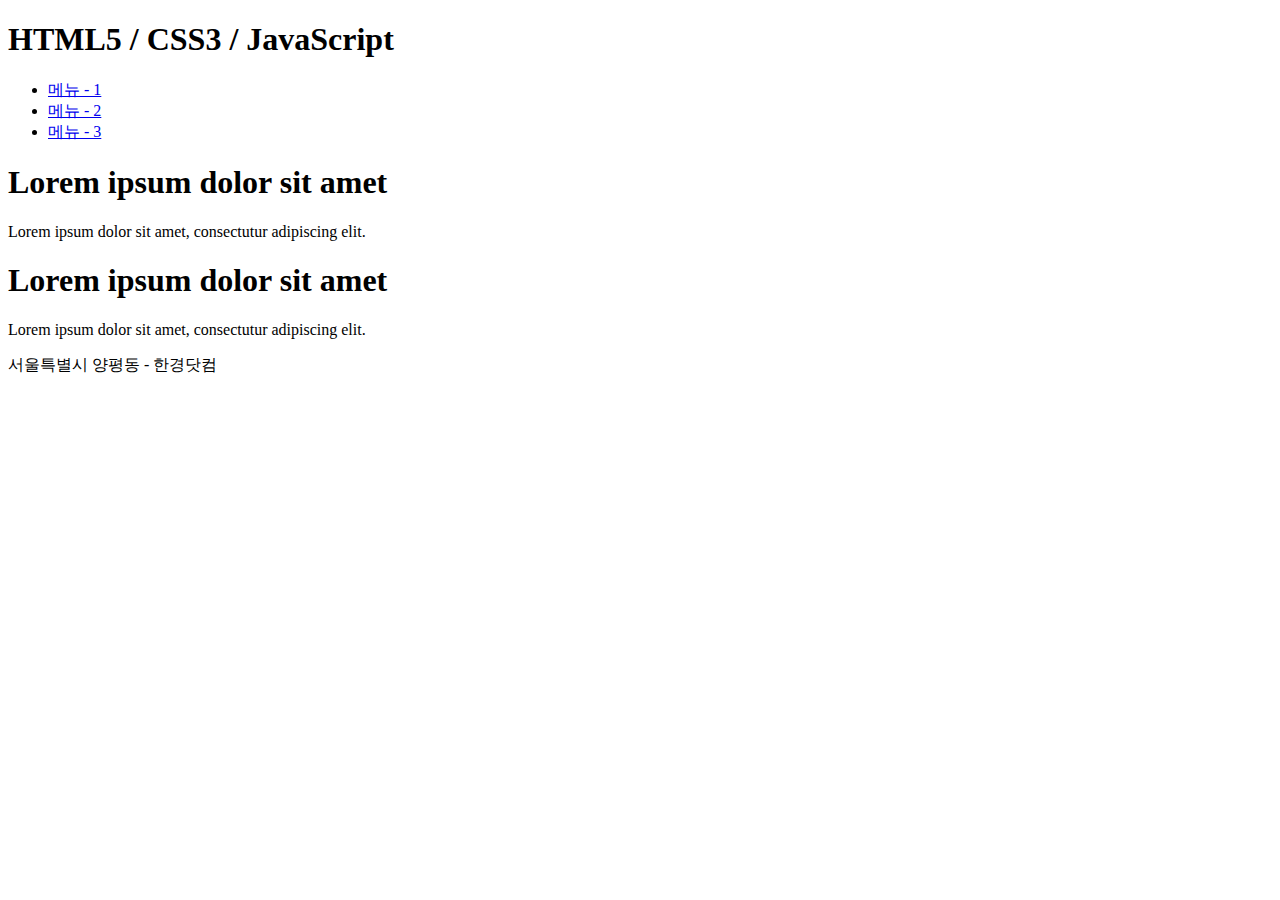
<file: septh27th(2).html>
<!DOCTYPE html>
<html>
        <head>
                <meta charset="utf-8">
                <title>Form Tag</title>
        </head>
        <body class = "header">
            <div>
                <h1>HTML5 / CSS3 / JavaScript</h1>
            </div>
            <div class = "nav">
                <ul>
                    <li><a href="#">메뉴 - 1</a></li>
                    <li><a href="#">메뉴 - 2</a></li>
                    <li><a href="#">메뉴 - 3</a></li>
                </ul>
            </div>
            <div class ="section">
                <div>
                    <h1>Lorem ipsum dolor sit amet</h1>
                    <p>Lorem ipsum dolor sit amet, consectutur adipiscing elit.</p>
                </div>
                <div>
                    <h1>Lorem ipsum dolor sit amet</h1>
                    <p>Lorem ipsum dolor sit amet, consectutur adipiscing elit.</p>
                </div>
            </div>
            <div class = "footer">
                <span>서울특별시 양평동 - 한경닷컴</span>
            </div>
        </body>
</html>
</file>
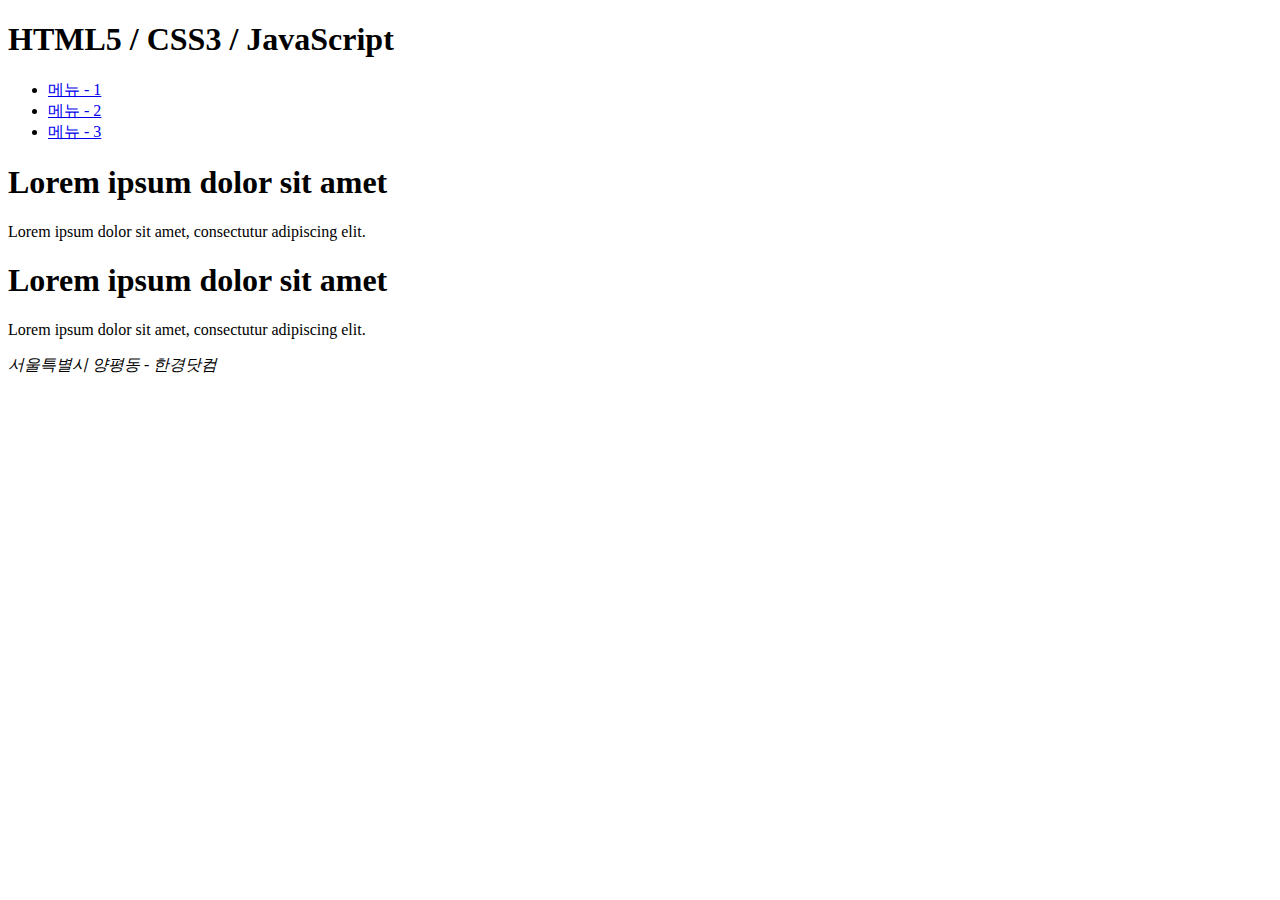
<file: septh27th(3).html>
<!DOCTYPE html>
<html>
        <head>
                <meta charset="utf-8">
                <title>sematnic Tag</title>
        </head>
        <body>
            <header>
                <h1>HTML5 / CSS3 / JavaScript</h1>
            </header>
            <nav>
                <ul>
                    <li><a href="#">메뉴 - 1</a></li>
                    <li><a href="#">메뉴 - 2</a></li>
                    <li><a href="#">메뉴 - 3</a></li>
                </ul>
            </nav>
            <section>
                <article>
                    <h1>Lorem ipsum dolor sit amet</h1>
                    <p>Lorem ipsum dolor sit amet, consectutur adipiscing elit.</p>
                </article>
                <article>
                    <h1>Lorem ipsum dolor sit amet</h1>
                    <p>Lorem ipsum dolor sit amet, consectutur adipiscing elit.</p>
                </article>
            </section>
            <footer>
                <address>서울특별시 양평동 - 한경닷컴</address>
            </footer>
        </body>
</html>
</file>
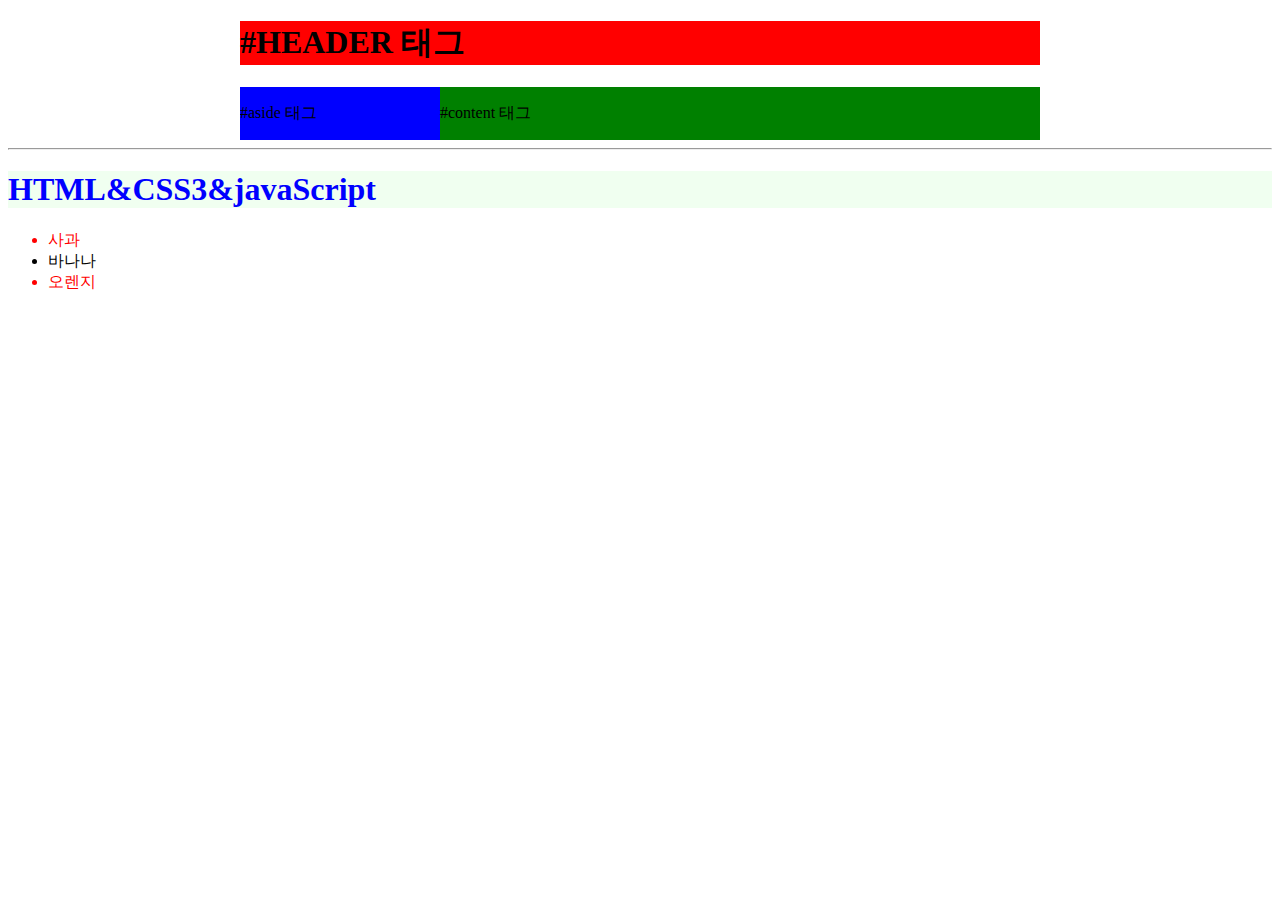
<file: septh27th(4).html>
<!DOCTYPE html>
<html>
    <head>
        <meta charset="utf-8">
        <title>CSS3 Selector</title>
        <style>
            #header{width:800px; margin: 0 auto; background: red;}
            #wrap{width: 800px; margin: 0 auto; overflow: hidden;}
            #aside{width:200px; float:left; background:blue;}
            #content{width:600px;float:left;background: green;}
            .select{color : red}
            .item{color:blue}
            .header{background-color:honeydew;}
            /**{color:blueviolet}
            h1{color:red}*/
        </style>
    </head>

    <body>
        <div id = "header">
            <h1>#HEADER 태그</h1>
        </div>
        <div id = "wrap">
            <div id = "aside">
                <p>#aside 태그</p>
            </div>
            <div id = "content">
                <p>#content 태그</p>
            </div>
        </div>
        <hr>
        <div>
            <h1 class = "item header">HTML&CSS3&javaScript</h1> <!--클래스 명 두개-->
        </div>
        <div>
            <ul>
                <li class = "select">사과</li>
                <li>바나나</li>
                <li class = "select">오렌지</li>
            </ul>
        </div>
    </body>
</html>
</file>
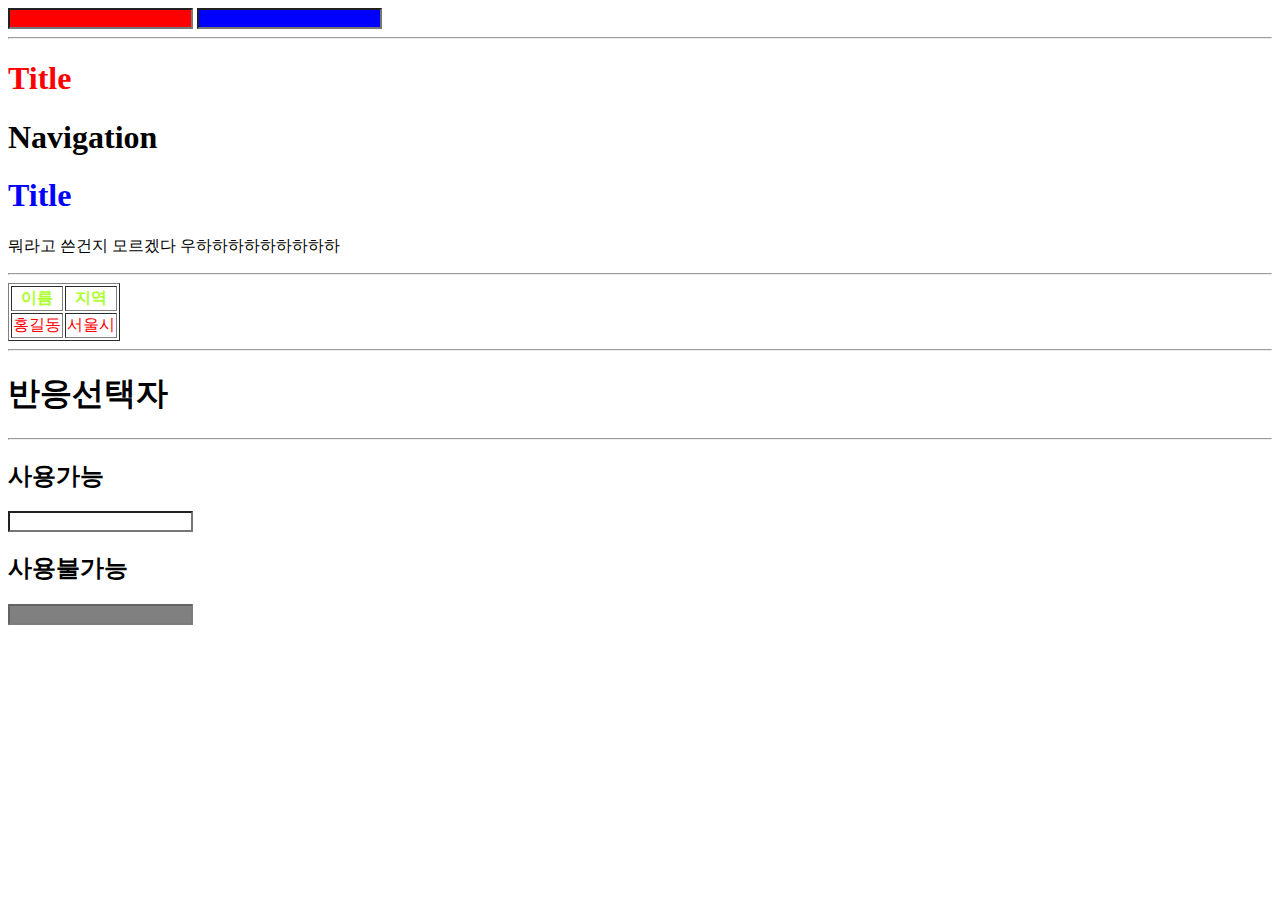
<file: septh27th(5).html>
<!DOCTYPE html>
<html>
    <head>
        <meta charset="utf-8">
        <title>CSS3 Attribute/Parent/Childe selector</title>
    <style>
        input[type = "text"]{background: red;}
        input[type = "password"]{background: blue;}

        /* < 자손 선택자 */
        #header > h1{color:red} 
        #section > h1{color: blue}
        table > tbody > tr > th {color:greenyellow;}
        table > tbody > tr > td {color:red;}

        /*반응 선택자*/
        #action > h1:hover {color:red;}
        #action > h1:active {color:blue}

        /*상태 선택자*/
        #status > input:enabled {background-color: white}
        #status > input:disabled{background-color: gray}
        #status > input:focus {background-color: orange}

    </style>
    </head>

    <body>
        <div>
            <form>
                <input type = "text">
                <input type = "password">
            </form>
        </div>
        <hr>
        <div id = "header">
            <h1 class = "title">Title</h1>
            <div id = "nav">
                <h1>Navigation</h1>
            </div>
        </div>
        <div id = "section">
            <h1 class = "title">Title</h1>
            <p>뭐라고 쓴건지 모르겠다 우하하하하하하하하하</p>
        </div>
        <hr>
        <div>
            <table border="1">
                <tr>
                    <th>이름</th>
                    <th>지역</th>
                </tr>
                <tr>
                    <td>홍길동</td>
                    <td>서울시</td>
                </tr>
            </table>
        </div>
        <hr>
        <div id = "action">
            <h1>반응선택자</h1>
        </div>
        <hr>
        <div id = "status">
            <h2>사용가능</h2>
            <input>
            <h2>사용불가능</h2>
            <input disabled ="disabled">
        </div>
    </body>
</html>
</file>
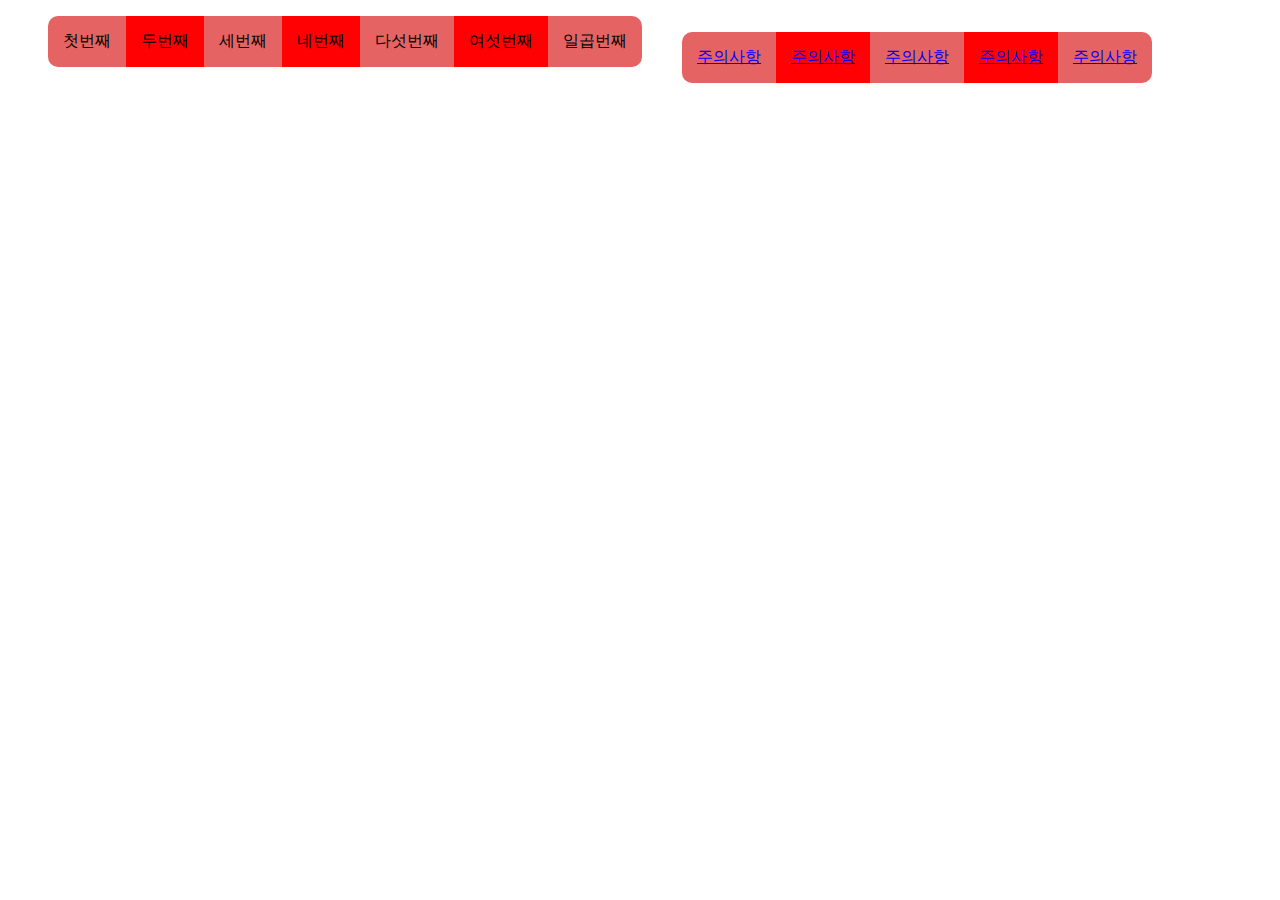
<file: septh27th(6).html>
<!DOCTYPE html>
<html>
    <head>
        <meta charset="utf-8">
        <title>CSS3 struct selector</title>
        <style>
            ui {overflow: hidden;}
            li {list-style: none; float :left; padding : 15px}
            /*둥글게*/
            li:first-child{border-radius :10px 0 0 10px;} /*형제 관계 중에 첫번째*/
            li:last-child{border-radius: 0 10px 10px 0}

            li:nth-child(2n){background-color:#FF0003;} /*n값은 0부터*/
            li:nth-child(2n+1){background-color: #e66363;} /*8자리면 앞에 2개는 투명도*/

            .list > ul {display: inline-flex}
            .list > ul > li:first-child > a {color: blue;}
            

        </style>
    </head>
    <body>
        <div>
            <ul>
                <li>첫번째</li>
                <li>두번째</li>
                <li>세번째</li>
                <li>네번째</li>
                <li>다섯번째</li>
                <li>여섯번째</li>
                <li>일곱번째</li>
            </ul>
        </div>
  
        <div class = "list">
            <ul>
                <li><a href = "#">주의사항</a></li>
                <li><a href = "#">주의사항</a></li>
                <li><a href = "#">주의사항</a></li>
                <li><a href = "#">주의사항</a></li>
                <li><a href = "#">주의사항</a></li>
            </ul>
        </div>
    </body>
</html>
</file>
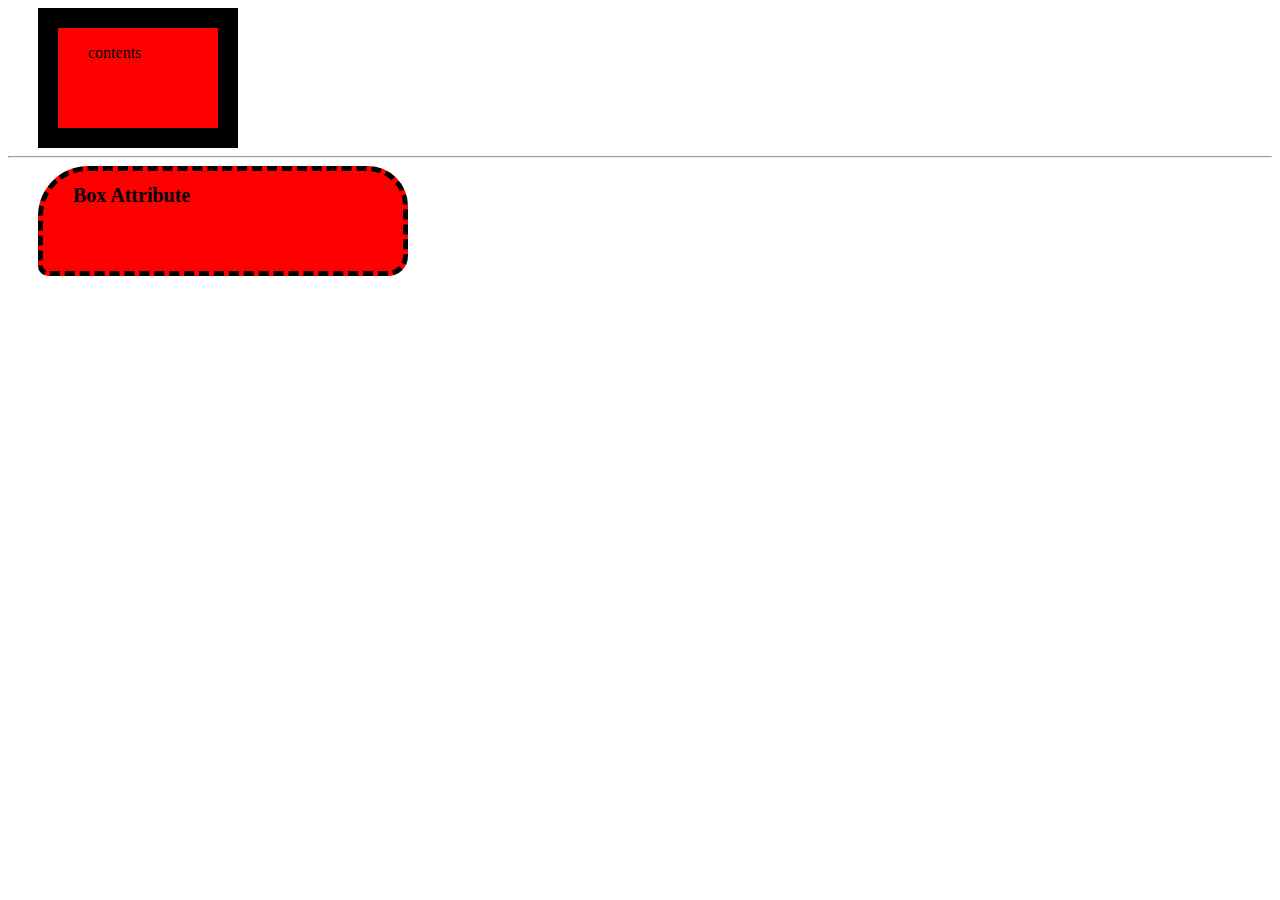
<file: septh27th(7).html>
<!DOCTYPE html>
<html>
    <head>
        <meta charset="utf-8">
        <title>CSS3 BOX Attribute</title>
        <style>
            div{ /*박스를 결정할때 쓰는 것*/
                width:100px; height:100px; background-color: red;
                border: 20px solid black;
                /*위쪽 오른쪽 아래 왼쪽*/
                margin: 0 30px 0 30px; 
                padding: 0 30px 0 30px;
            }
            .box { 
                width:300px;
                border-width: thick; 
                border-style:dashed;
                border-color:black;
                /* 왼쪽 위, 오른쪽 위, 오른쪽 아래, 왼쪽 아래 */
                border-radius: 50px 40px 20px 10px;
                 }
        </style>
    </head>
    <body>
        <div>
            <p>contents</p>
        </div>
        <hr>
        <div class = "box">
            <h1 style="font-size: 20px">Box Attribute</h1>
        </div>
    </body>
</html>
</file>
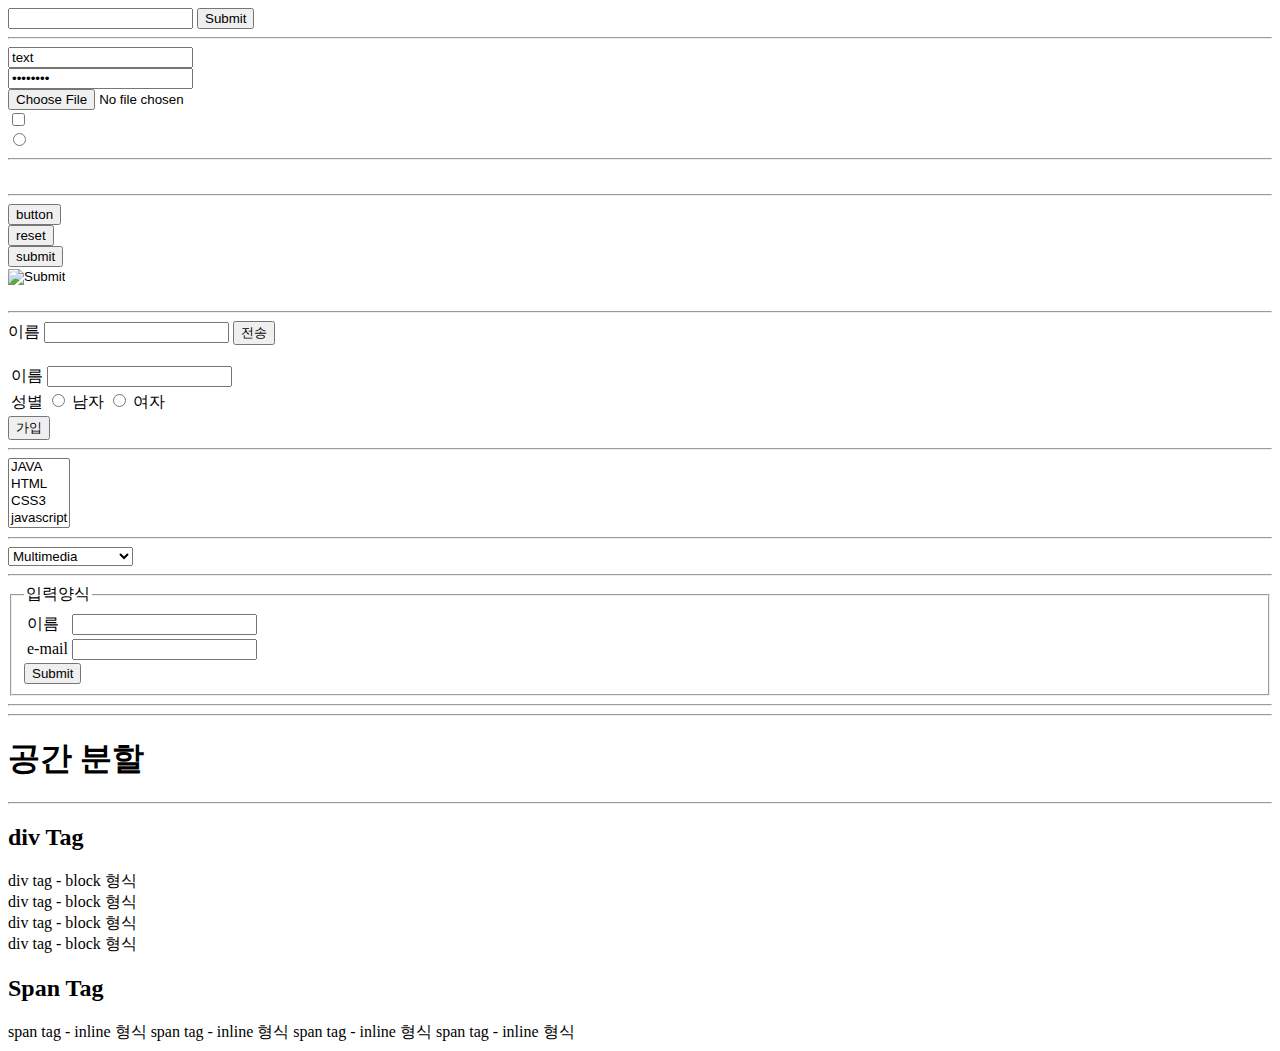
<file: septh27th.html>
<!DOCTYPE html>
<html>
    <head>
        <meta charset="utf-8">
        <title>Form Tag</title>
    </head>
    <body>
        <form method = "POST"> <!--폼 태그의 메소드가 전송방식-->
            <input type = "text" name="serach">
            <input type = "submit">
        </form>
        <hr>
        <form method = "POST">
            <input type = "text" name= "text" value="text"><br>
            <input type = "password" name= "password" value="password"><br>
            <input type = "file" name = "file" value = "file"><br>
            <input type = "checkbox" name = "checkbox" value = "checkbox"><br><!--다중선택-->
            <input type = "radio" name = "radio" value = "radio"><br>
            <hr>
            <input type = "hidden" name = "hidden" value = "hidden"><br>
            <hr>
            <input type = "button" name = "button" value = "button"><br><!--자바스크립트 동작-->
            <input type = "reset" name = "reset" value = "reset"><br>
            <input type = "submit" value = "submit"><br><!--무조건 서버-->
            <input type = "image" src = "http://placehold.it/100x100">
        </form>
        <br>
        <hr>
        <form>
                <label for = "name">이름</label> <!--단순하게 출력만 하는것-->
                <input id = "name" type = "text">
                <input type = "submit" value = "전송">
        </form>
         <br>
        <form>
            <table>
                <tr>
                    <td><label for="username">이름</label></td>
                    <td><input id = "username" type ="text" name ="username"></td>
                </tr>
                <tr>
                    <td>성별</td>
                    <td>
                        <input id ="man" type="radio" name="gender" value = "male">
                        <label for = "man">남자</label>
                        <input id ="woman" type = "radio" name="gender" value = "female">
                        <label for = "woman">여자</label>
                    </td>
                </tr>
            </table>
            <input type ="submit" value = "가입">
        </form>
        <hr>
        <select multiple = "multiple">
            <option>JAVA</option>
            <option>HTML</option>
            <option>CSS3</option>
            <option>javascript</option>
        </select>
        <hr>
        <select>
            <optgroup label ="HTML5">
                <option>Multimedia</option>
                <option>Connectivity</option>
                <option>Device Access</option>
            </optgroup>
            <optgroup label ="CSS3">
                    <option>Animation</option>
                    <option>3D TransForm</option>
            </optgroup>
        </select>
        <hr>
        <form>
            <fieldset>
                <legend>입력양식</legend> <!--제목-->
                <table>
                    <tr>
                        <td><label for = "name">이름</label></td>
                        <td><input id = "name" type ="text"></td>
                    </tr>
                    <tr>
                        <td><label for = "mail">e-mail</label></td>
                        <td><input id = "mail" type = "email"></td>
                    </tr>
                </table>
                <input type ="submit">
            </fieldset>
        </form>
        <hr>
        <hr>
        <h1>공간 분할</h1>
        <hr>
        <h2>div Tag</h2>
        <div>div tag - block 형식</div>
        <div>div tag - block 형식</div>
        <div>div tag - block 형식</div>
        <div>div tag - block 형식</div>
        <h2>Span Tag</h2>
        <span>span tag - inline 형식</span>
        <span>span tag - inline 형식</span>
        <span>span tag - inline 형식</span>
        <span>span tag - inline 형식</span>
    </body>
</html>
</file>
